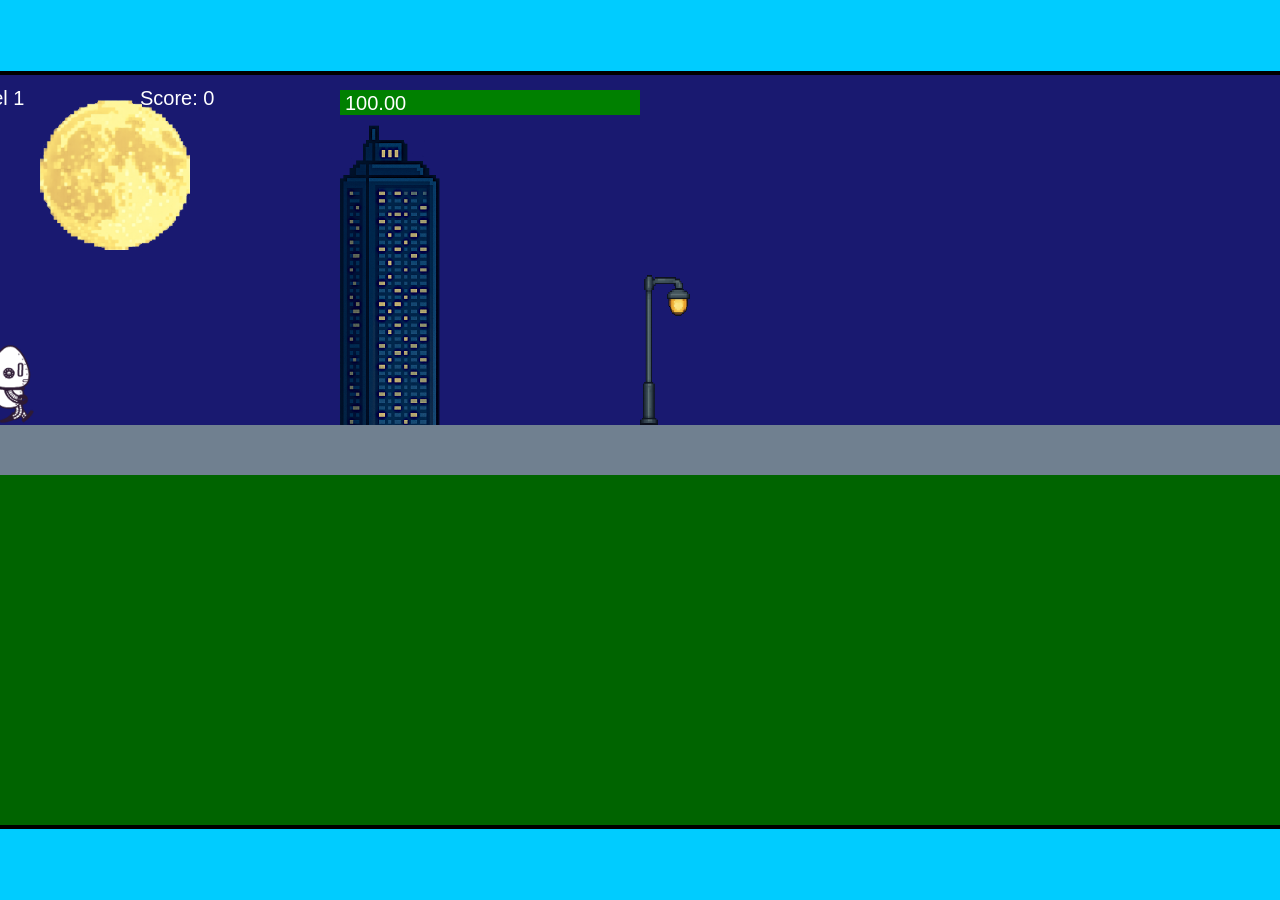
<file: fsd-projects/runtime/index.html>
<!DOCTYPE html>
<html lang="en">
  <head>
    <meta charset="UTF-8" />
    <meta name="viewport" content="width=device-width, initial-scale=1.0" />
    <title>Runtime Neo</title>
    <link rel="stylesheet" href="runtime.css" />
    <script src="https://code.jquery.com/jquery-3.1.0.js"></script>
    <script src="setup.js"></script>
    <script src="levels.js"></script>
    <script src="scenery.js"></script>
    <script src="student.js"></script>
    <script src="main.js"></script>
  </head>
  <body id="body">
    <canvas id="gameCanvas" width="1400" height="750"></canvas>
    <img id="player" src="images/halle.png" />
    <img id="projectile" src="images/projectile.png" />
    <img id="basicPlatform" src="images/interactable/basicPlatform.png" />
    <img id="spikes" src="images/interactable/spikes.png" />
    <img id="bug" src="images/interactable/bug.png" />
    <img id="healthUp" src="images/interactable/healthUp.png" />
    <img id="flag" src="images/interactable/flag.png" />
    <img id="moon" src="images/backgrounds/moon.png" />
    <img id="building" src="images/backgrounds/building.png" />
    <img id="lamp" src="images/backgrounds/lamp.png" />
  </body>
</html>
</file>
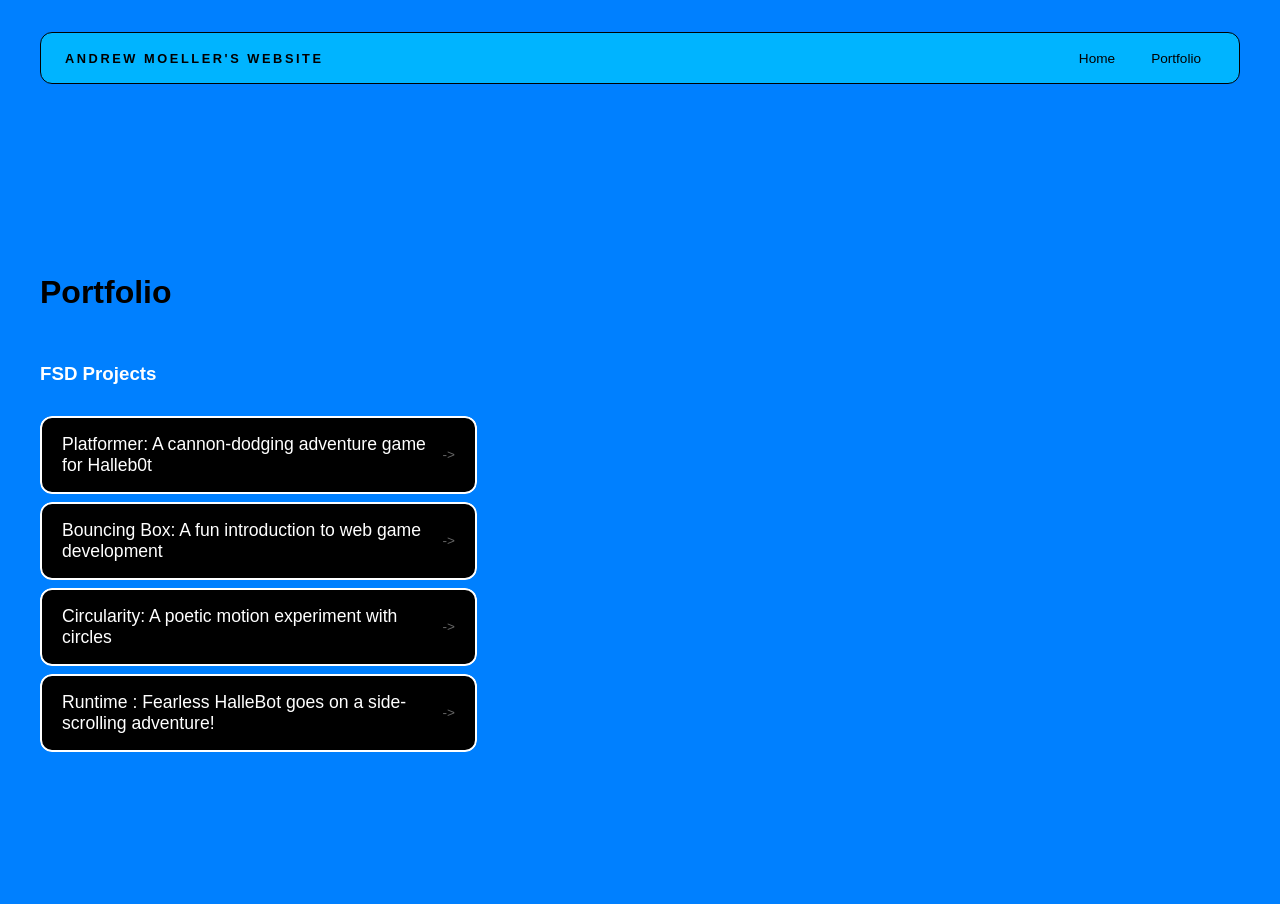
<file: portfolio.html>
<!DOCTYPE html>
<html>

  <head>
    <title>Andrew's epic website</title>
    <link rel="stylesheet" href="style.css" />
  </head>

  <body>
    <div id="all-contents">
      <nav>
        <h1>Andrew Moeller's Website</h1>
        <ul id="nav-ul">
          <li class="nav-li">
           <a href="index.html">Home</a>
          </li>
          <li class="nav-li">
           <a href="portfolio.html">Portfolio</a>
          </li>
        </ul>
      </nav>

      <main>
        <div class="content">
          <h1>Portfolio</h1>
          <h3>FSD Projects</h3>
          <ul id="portfolio">
            <li>
              <a href="fsd-projects/platformer/">Platformer: A cannon-dodging adventure game for Halleb0t</a>
            </li>
            <li>
              <a href="fsd-projects/bouncing-box/">Bouncing Box: A fun introduction to web game development</a>
            </li>
            <li>
              <a href="fsd-projects/circularity/">Circularity: A poetic motion experiment with circles</a>
            </li>
            <li>
              <a href="fsd-projects/runtime/">Runtime : Fearless HalleBot goes on a side-scrolling adventure!</a>
            </li>
          </ul>

          <!--ASD PROJECTS will go here-->

        </div>
      </main>
    </div>
  </body>

</html>
</file>
<file: fsd-projects/runtime/runtime.css>
/* runtime.css */
/* Styles for Runtime Neo auto-runner game */

img {
  display: none;
}

#gameCanvas {
  position: absolute;
  border: 4px solid #000;
  top: 50%;
  left: 50%;
  transform: translate(-50%, -50%);
}

body {
  margin: 0;
  background-color: #00ccff;
  font-family: Arial, sans-serif;
  text-align: center;
  overflow: hidden;
}
</file>
<file: style.css>
* {box-sizing: border-box;}

body {
  margin: 0;
  background: #0080FF;
  color: #222;
  font-family: "Helvetica Neue", Arial, sans-serif;}

#all-contents {
  max-width: 1500px;
  min-height: 100vh;
  margin: 0 auto;
  padding: 32px 40px;}

main {display: grid; grid-template-columns: minmax(220px, 1fr) minmax(420px, 1.6fr); align-items: center;  min-height: calc(100vh - 160px);
  gap: clamp(32px, 5vw, 80px);}

.sidebar {width: 100%;}

.content {
  display: flex;
  flex-direction: column;
  align-items: flex-start;
  gap: 12px;}

h2 {
  margin: 0;
  font-size: clamp(4rem, 10vw, 7rem);
  line-height: 0.9;
  font-weight: 900;
  letter-spacing: -0.04em;
  text-transform: uppercase;
  color: #FFF;}

.content p {
  margin: 0;
  color: #000;
  font-size: 0.9rem;
  text-transform: uppercase;
  letter-spacing: 0.15em;
  line-height: 1.4;}

#interests {
  margin-top: 32px;
  width: 100%;}

#interests h3 {
  margin: 0 0 12px;
  font-size: 0.75rem;
  font-weight: 700;
  text-transform: uppercase;
  letter-spacing: 0.2em;
  color: #000;}

#interests ul {
  list-style: none;
  margin: 0;
  padding: 0;
  display: flex;
  flex-wrap: wrap;
  gap: 8px;}

#interests li {
  color: #fff;
  font-size: 1rem;
  font-weight: 600;
  padding: 10px 20px;
  background: #000;
  border: 2px solid #ddd;
  border-radius: 100px;
  transition:
    background 0.25s ease,
    color 0.25s ease,
    transform 0.25s ease;
  cursor: default;}

#interests li:hover {
  background: #fff;
  color: #000;
  border-color: #000;
  transform: translateY(-2px);}

.sidebar-img {
  width: 100%;
  max-width: 760px;
  aspect-ratio: 3 / 4;
  object-fit: cover;
  display: block;
  border-radius: 16px;
  filter: grayscale(100%);
  box-shadow: 0 8px 30px rgba(0, 0, 0, 0.12);
  transition:
    filter 0.4s ease,
    transform 0.4s ease,
    box-shadow 0.4s ease;
  }

.sidebar-img:hover {
  filter: grayscale(0%);
  transform: translateY(-4px);
  box-shadow: 0 16px 40px rgba(0, 0, 0, 0.18);}

nav {
  display: flex;
  justify-content: space-between;
  align-items: center;
  margin-bottom: 48px;
  padding: 16px 24px;
  background: rgb(0,180,255);
  border: 1px solid #000;
  border-radius: 12px;}

nav h1 {
  margin: 0;
  font-size: 0.8rem;
  font-weight: 700;
  text-transform: uppercase;
  letter-spacing: 0.2em;
  color: #000;}

#nav-ul {
  list-style: none;
  display: flex;
  gap: 8px;
  margin: 0;
  padding: 0;}

.nav-li a {
  color: #000;
  text-decoration: none;
  font-size: 0.85rem;
  font-weight: 500;
  padding: 6px 14px;
  border-radius: 8px;
  transition:
    background 0.25s ease,
    color 0.25s ease;}

.nav-li a:hover {
  background: #000;
  color: rgb(0,180,255);}

  /* Portfolio styles */
.content h1 {color: black;}

.content h3 {color:white}

#portfolio {
  list-style: none;
  margin: 0;
  padding: 0;
  width: 100%;
  display: flex;
  flex-direction: column;
  gap: 8px;
}

#portfolio li {
  border-radius: 12px;
  overflow: hidden;
}

#portfolio a {
  display: flex;
  justify-content: space-between;
  align-items: center;
  text-decoration: none;
  color: white;
  padding: 16px 20px;
  font-size: 1.1rem;
  font-weight: 500;
  background: black;
  border: 2px solid white;
  border-radius: 12px;
  transition: background 0.25s ease, color 0.25s ease, transform 0.25s ease;
}

#portfolio a:hover {
  background: white;
  color: black;
  border-color: black;
  transform: translateX(4px);
}

#portfolio a::after {
  content: "->";
  font-size: 0.85rem;
  opacity: 0.4;
  transition: opacity 0.25s ease;
  white-space: nowrap;
}

#portfolio a:hover::after {
  opacity: 1;
}
</file>
